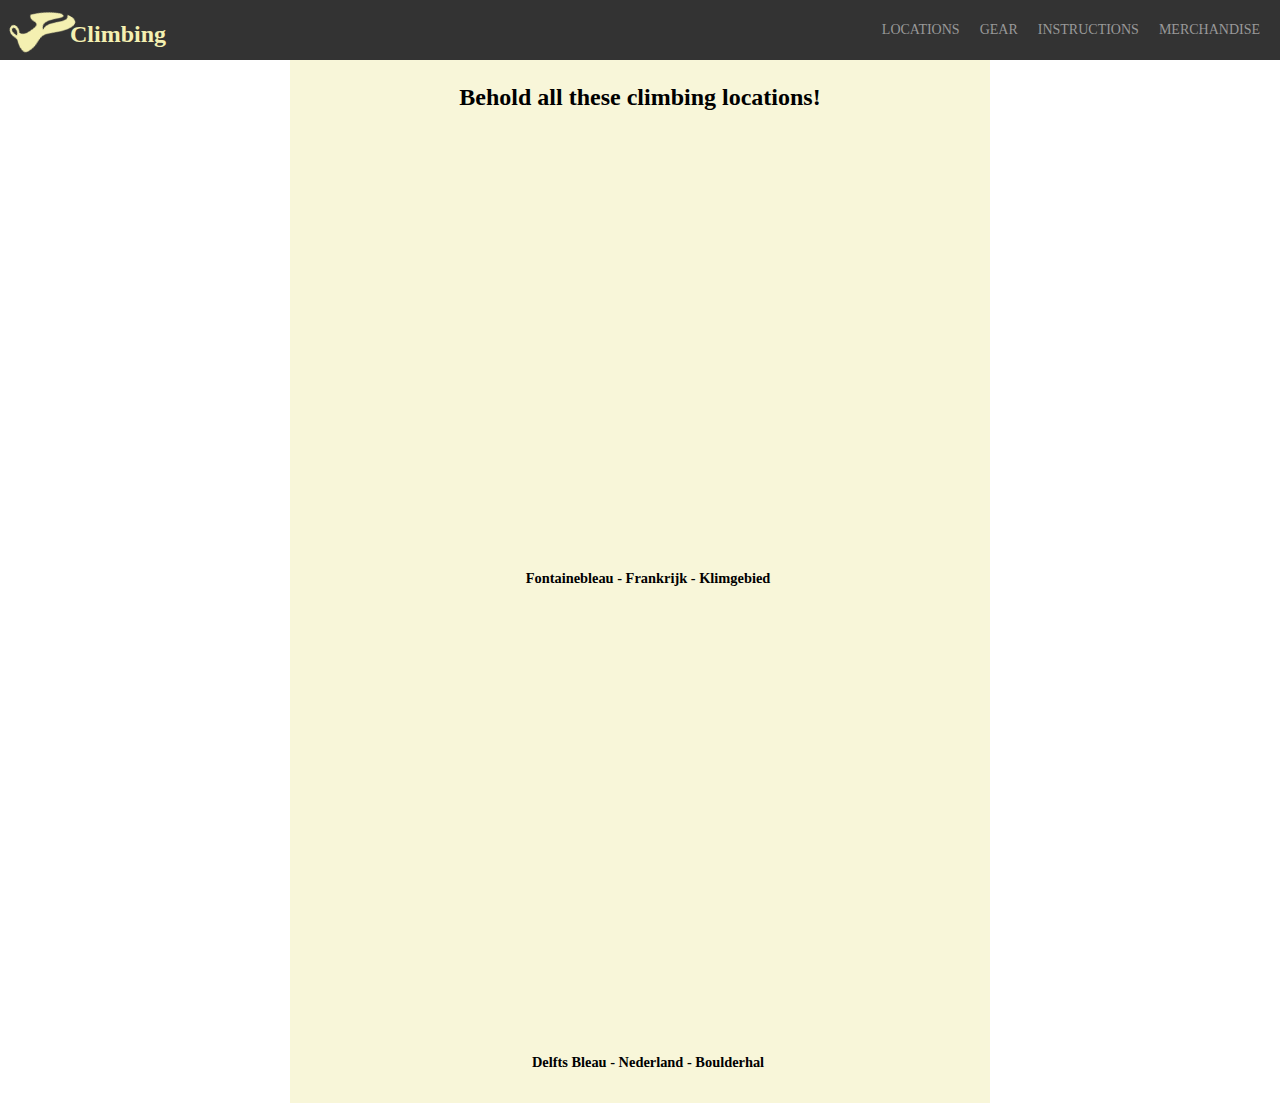
<file: locations.html>
<!DOCTYPE html>
<html lang="en">
	<head>
		<meta charset="UTF-8" />
		<meta name="viewport" content="width=device-width, initial-scale=1.0" />
		<meta http-equiv="X-UA-Compatible" content="ie=edge" />
		<title>Climbing</title>
		<link rel="stylesheet" href="./css/style.css" />
		<script src="./main.js" defer></script>
	</head>
	<body>
		<div class="container">
			<div class="logo">
				<a href="./index.html">
					<img
						src="./img/climbingshoes_sport_escalad_13310.png"
						alt="logo"
					/>
					<h2>Climbing</h2>
				</a>
			</div>
			<div class="navbar">
				<div class="icon-bar" onclick="Show()">
					<i></i>
					<i></i>
					<i></i>
				</div>

				<ul id="nav-lists">
					<li class="close"><span onclick="Hide()">×</span></li>
					<li><a href="locations.html">Locations</a></li>
					<li><a href="#">Gear</a></li>
					<li><a href="#">Instructions</a></li>
					<li><a href="#">Merchandise</a></li>
				</ul>
			</div>
		</div>

		<main>
			<section class="locationsSection">
				<h2>Behold all these climbing locations!</h2>
				<div
					style="
						height: 435px;
						width: 100%;
						display: inline-block;
						overflow: hidden;
					"
				>
					<iframe
						src="https://www.google.com/maps/embed?pb=!1m18!1m12!1m3!1d43379.98640180474!2d2.6241565943802354!3d48.41109173243304!2m3!1f0!2f0!3f0!3m2!1i1024!2i768!4f13.1!3m3!1m2!1s0x47e5f38bf6baad81%3A0x40b82c3688c5a90!2s77300%20Fontainebleau%2C%20Frankrijk!5e0!3m2!1snl!2snl!4v1613134405192!5m2!1snl!2snl"
						width="600"
						height="450"
						frameborder="0"
						style="border: 0"
						allowfullscreen=""
						aria-hidden="false"
						tabindex="0"
					></iframe>
				</div>
				<h6>Fontainebleau - Frankrijk - Klimgebied</h6>

				<div
					style="
						height: 435px;
						width: 100%;
						display: inline-block;
						overflow: hidden;
					"
				>
					<iframe
						src="https://www.google.com/maps/embed?pb=!1m14!1m12!1m3!1d803.6915667893571!2d4.367279394298545!3d51.995013566268675!2m3!1f0!2f0!3f0!3m2!1i1024!2i768!4f13.1!5e0!3m2!1snl!2snl!4v1613134816993!5m2!1snl!2snl"
						width="600"
						height="450"
						frameborder="0"
						style="border: 0"
						allowfullscreen=""
						aria-hidden="false"
						tabindex="0"
					></iframe>
				</div>
				<h6>Delfts Bleau - Nederland - Boulderhal</h6>
			</section>
		</main>
	</body>
</html>
</file>
<file: css/style.css>
*,
*::before,
*::after {
  margin: 0;
  padding: 0;
  box-sizing: border-box;
  -webkit-box-sizing: border-box;
}

.container {
  height: 60px;
  background-color: #333333;
  display: flex;
  flex-wrap: wrap;
  align-items: center;
  overflow: hidden;
}

.container .logo {
  max-width: 250px;
  padding: 0 10px;
  overflow: hidden;
}

.container .logo a {
  display: flex;
  flex-wrap: wrap;
  align-items: center;
  height: 60px;
  text-decoration: none;
}

.container .logo a img {
  transform: rotate(30deg);
  max-width: 100%;
  max-height: 60px;
  padding: 0.2rem;
}

.container .logo a h2 {
  color: #f4f0b1;
  text-decoration: none;
  margin-top: 0.5rem;
}

.container .navbar {
  display: flex;
  flex-wrap: wrap;
  flex: 1;
  justify-content: flex-end;
  padding: 0 10px;
}

.container .navbar ul {
  display: flex;
  flex-wrap: wrap;
  list-style: none;
  margin: 0;
  padding: 0;
}

.container .navbar ul li a {
  text-decoration: none;
  color: #999999;
  font-size: 14px;
  text-transform: uppercase;
  display: block;
  height: 60px;
  line-height: 60px;
  cursor: pointer;
  padding: 0 10px;
}

.container .navbar ul li a:hover {
  color: #ffffff;
  background-color: rgba(23, 23, 23, 0.9);
}

.container .navbar ul .close {
  display: none;
  text-align: right;
  padding: 10px;
}

.container .navbar ul .close span {
  font-size: 40px;
  display: inline-block;
  border: 1px solid #cccccc;
  padding: 0 10px;
  cursor: pointer;
}

.container .navbar .icon-bar {
  padding: 18px 8px;
  width: 50px;
  height: 60px;
  display: none;
  flex-direction: column;
  justify-content: space-between;
  cursor: pointer;
}

.container .navbar .icon-bar i {
  background-color: #ffffff;
  height: 2px;
}

@media only screen and (max-width: 650px) {
  .container {
    justify-content: space-between;
  }
  .container .logo {
    flex: 1;
  }
  .container .navbar {
    flex: 0;
  }
  .container .navbar ul {
    flex-wrap: nowrap;
    position: fixed;
    left: 100%;
    flex-direction: column;
    background: #ffffff;
    width: 100%;
    height: 100%;
    overflow: auto;
    transition: left 0.3s;
  }
  .container .navbar ul li a {
    padding: 10px;
    font-size: 16px;
    height: auto;
    line-height: normal;
    color: #555555;
  }
  .container .navbar ul .close {
    display: block;
  }
  .container .navbar .icon-bar {
    display: flex;
  }
  .container .navbar ._Menus-show {
    left: 0;
  }
}

main .homeSection {
  max-width: 700px;
  margin: 0 auto;
  background: #f8f6d9;
  padding: 0.5rem;
}

main .homeSection p {
  padding: 10px;
}

main .homeSection .imageContainer {
  display: inline-block;
  margin: 0 auto;
}

main .homeSection .imageContainer img {
  margin: 0 auto;
  max-width: 100%;
  object-fit: cover;
  padding: 0 2rem;
}

main .homeSection .imageContainer h6 {
  text-align: right;
  margin-right: 2.5rem;
}

main .locationsSection {
  max-width: 700px;
  margin: 0 auto;
  background: #f8f6d9;
  padding: 0.5rem;
  display: flex;
  flex-direction: column;
  align-items: center;
}

main .locationsSection h2 {
  padding: 1rem;
}

main .locationsSection div {
  max-width: 600px;
}

main .locationsSection iframe {
  justify-self: center;
  align-self: center;
}

main .locationsSection h6 {
  padding: 0.5rem 0rem 1.5rem 1rem;
  font-size: 0.9rem;
}
/*# sourceMappingURL=style.css.map */
</file>
